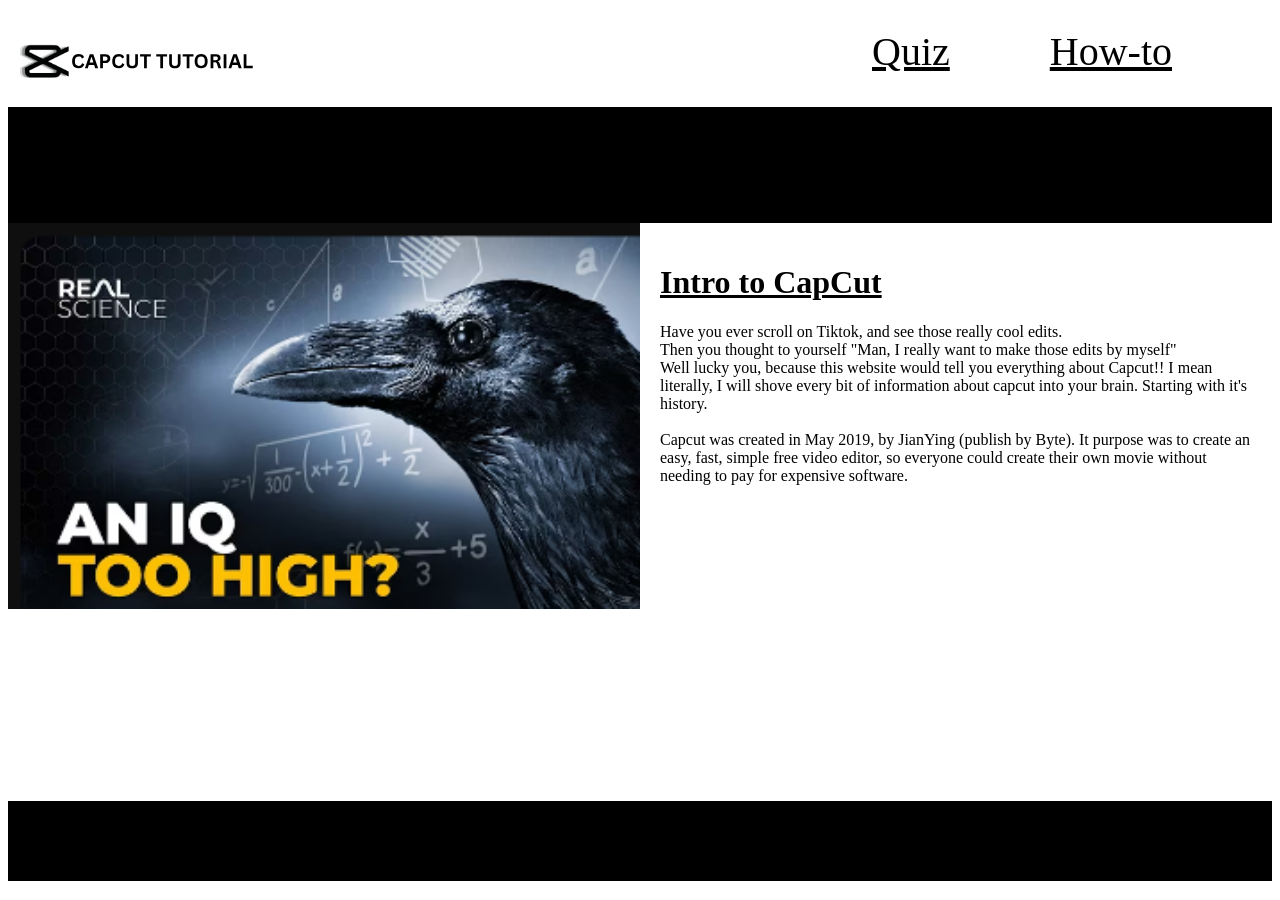
<file: index.html>
<!DOCTYPE html>
<html lang="en">
    <head>
        <title>Capcut introduction</title>
        <link rel="stylesheet" href="style.css">
        <link rel="icon" type="images/svg" href="images/CAPCUT_LOGO.svg">
        <meta name="viewport" content="width=device-width, initial-scale=1">
    </head>

    <body>
        <div class="container">
            <!--The buttons-->
            <div class="buttons">
                <a href="How_to.html">How-to</a>
                <a href="Quiz.html">Quiz</a>
            </div>
        
            <!--Logo-->
            <div class="Logo">
                <a href="index.html"><img src="images/Capcut_banner.svg" alt="Capcut_logo_that_takes_you_back_to_the_homepage" width="50%"></a>
            </div>

            <!--The banner-->
            <div class="banner">
                <h1>Banner</h1>
            </div>

            <!--The texts-->
            <div class="texts">
                <h1><u>Intro to CapCut</u></h1>
                <p>Have you ever scroll on Tiktok, and see those really cool edits.<br> Then you thought to yourself 
                    "Man, I really want to make those edits by myself"<br>Well lucky you, because this website would tell you everything about Capcut!! I mean literally, 
                    I will shove every bit of information about capcut into your brain. Starting with it's history.<br><br> Capcut was created in May 2019, by JianYing (publish by Byte). It purpose was to create an easy, fast, simple free video editor, so everyone could create their own movie without needing to pay for expensive software.</p>
            </div>

            <!--The images-->
            <div class="image">
                <img src="images/Screenshot_2026-05-14_122130.png" alt="image" width="100%">
            </div>
            
            <!--The footer-->
            <div class="footer">
                <h1>foot</h1>
            </div>

        </div>
    </body>
</html>
</file>
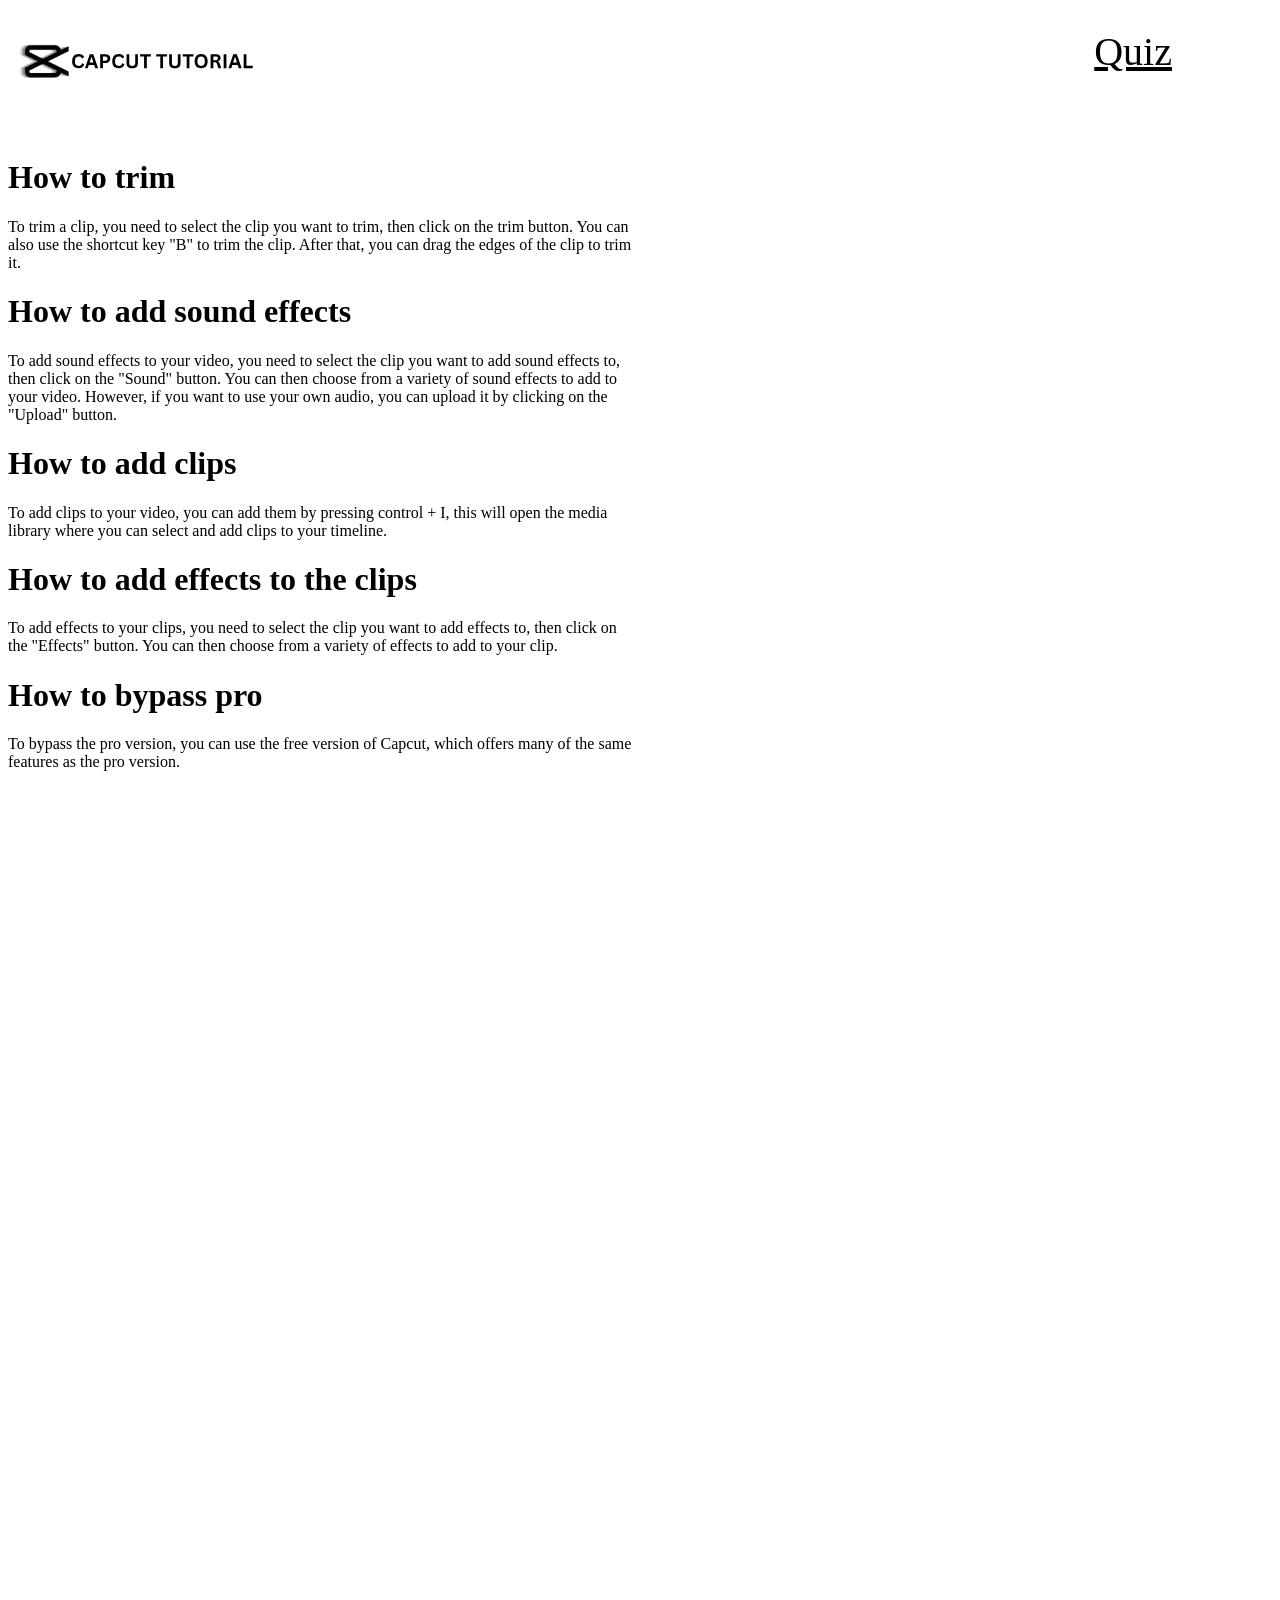
<file: How_to.html>
<!DOCTYPE html>
<html>
    <head>
        <title>How-to</title>
        <link rel="stylesheet" href="style.css">
        <link rel="icon" type="images/svg" href="images/CAPCUT_LOGO.svg">
        <meta name="viewport" content="width=device-width, initial-scale=1">
    </head>
    <body>
        <div class="container2">
            <!--The buttons-->
            <div class="buttons">
                <a href="Quiz.html">Quiz</a>
            </div>
            
            <!--Logo-->
            <div class="Logo">
                <a href="index.html"><img src="images/Capcut_banner.svg" alt="Capcut_logo_that_takes_you_back_to_the_homepage" width="50%"></a>
            </div>

            <div class="teach">
                <!--How to trim.-->
                <div class="trim">
                    <h1>How to trim</h1>
                    <p>To trim a clip, you need to select the clip you want to trim, then click on the trim button. You can also use the shortcut key "B" to trim the clip. After that, you can drag the edges of the clip to trim it.</p>
                </div>

                <!--How to add sound effects.-->
                <div class="sound_effect">
                    <h1>How to add sound effects</h1>
                    <p>To add sound effects to your video, you need to select the clip you want to add sound effects to, then click on the "Sound" button. You can then choose from a variety of sound effects to add to your video. However, if you want to use your own audio, you can upload it by clicking on the "Upload" button.</p>
                </div>

                <!--How to add clips.-->
                <div class="clips">
                    <h1>How to add clips</h1>
                    <p>To add clips to your video, you can add them by pressing control + I, this will open the media library where you can select and add clips to your timeline.</p>
                </div>
                
                <!--How to add effects to the clips.-->
                <div class="effects">
                    <h1>How to add effects to the clips</h1>
                    <p>To add effects to your clips, you need to select the clip you want to add effects to, then click on the "Effects" button. You can then choose from a variety of effects to add to your clip.</p>
                </div>

                <!--How to bypass pro.-->
                <div class="bypass">
                    <h1>How to bypass pro</h1>
                    <p>To bypass the pro version, you can use the free version of Capcut, which offers many of the same features as the pro version.</p>
                </div>
            </div>

        </div>
    </body>
</html>
</file>
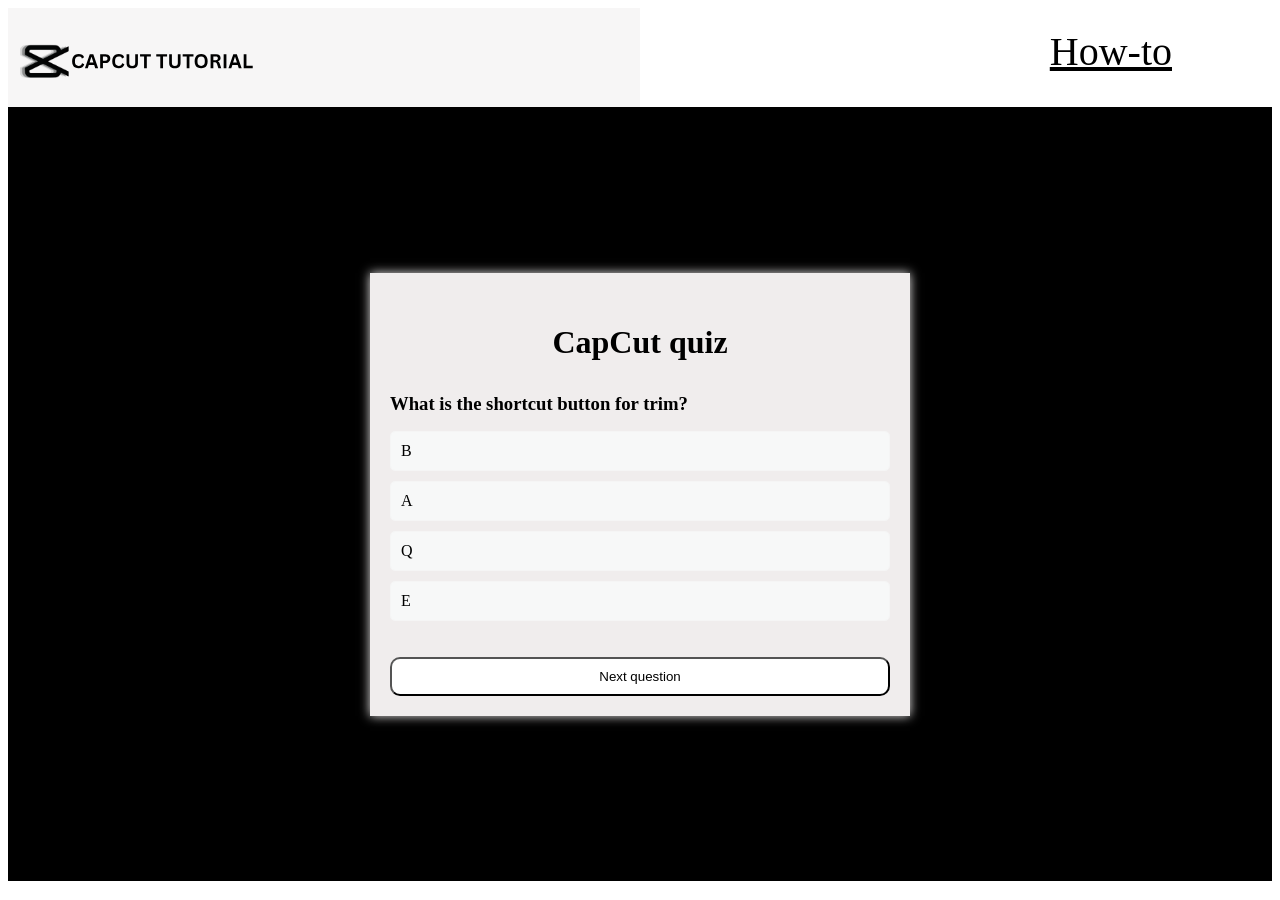
<file: Quiz.html>
<!DOCTYPE html>
<html>
    <head>
        <title>The Capcut Quiz</title>
        <link rel="stylesheet" href="style.css">
        <meta name="viewport" content="width=device-width, initial-scale=1">
        <link rel="icon" type="images/svg" href="images/CAPCUT_LOGO.svg">
    </head>
    <body>
        <div class="container3">
            <div class="LOGO">
                <a href="index.html"><img src="images/Capcut_banner.svg" alt="Capcut_logo_that_takes_you_back_to_the_homepage" width="50%"></a>
            </div>
            <div class="buttons">
                <a href="How_to.html">How-to</a>
            </div>
            <div class="quiz">
            <div class="quiz-container">
                <h1 class="quiz-title">CapCut quiz</h1>
                <div class="question-container">
                <h3 class="question">asdasdasdas</h3>
                <ul class="options">
                    <li class="option">1</li>
                    <li class="option">2</li>
                    <li class="option">3</li>
                    <li class="option">4</li>
                </ul>
                </div>
                <button class = "submits">Next question</button>
                </div>
                <script type="text/javascript" src="script.js"></script>
            </div>
        </div>
    </body>
</html>
</file>
<file: style.css>
/* Style for index page. */
/* Grid for index. */
.container{
    display: grid;
    grid-template-columns: 1fr 1fr;
    grid-template-rows: .2fr .4fr 2fr .1fr;
    grid-template-areas: 
    "log but"
    "ban ban"
    "images text"
    "foot foot";
    min-height: 97vh;
    background-color: black;
}



.buttons{
    grid-area: but;
    background-color: rgb(255, 255, 255);
    justify-content: center;
    
}

.Logo{
    grid-area: log;
    background-color: rgb(255, 255, 255);
}

/* Style for text in index page. */
.texts{
    grid-area: text;
    background-color: rgb(255, 255, 255);
    padding: 20px;
}

.image{
    grid-area: images;
    background-color: rgb(255, 255, 255);
}

.banner{
    grid-area: ban;
}

.footer{
    grid-area: foot;
}

a {
    color:black;
    margin-right: 100px;
    font-size: 40px;
    float: right;
    margin-top: 20px;
}


/* Style for How-to page */
.container2{
    display: grid;
    grid-template-columns: 1fr 1fr;
    grid-template-rows: .2fr .4fr 2fr .1fr;
    grid-template-areas: 
    "log but"
    "ban ban"
    "images text"
    "foot foot";
    min-height: 97vh;
}




/* End of styling for How-to page */


/* Style for quiz page */
/* Grid for quiz page */

.container3{
    display: grid;
    grid-template-columns: 1fr 1fr;
    grid-template-rows: .2fr 2fr ;
    grid-template-areas: 
    "log but"
    "quisz quisz";
    min-height: 97vh;
    background-color: rgb(247, 246, 246);
}

.quiz{
    margin: 0;
    padding: 0;
    display: flex;
    justify-content: center;
    align-items: center;
    grid-area: quisz;
    background-color: rgb(0, 0, 0);
}

.quiz-container{
    width: 500px;
    padding: 20px;
    box-shadow: 0 0 10px rgb(231, 229, 229);
    animation: fadeIn 0.5s ease-in-out;
    background-color: rgb(240, 237, 237);
}

.quiz-container h1{
    text-align: center;
}

.quiz-title{
    text-align: center;
    padding: 10px 20px;
    cursor: pointer;
    border: none;
    border-radius: 5px;
}

/* Question */
.question-container{
    margin-top: 20px;
    width: 100%;
    margin: 0 auto;
}

.question{
    margin-bottom: 10px;
}


/* Option button styling */
.options {
    list-style: none;
    padding: 0;
}

.option {
    margin: 10px 0;
    cursor: pointer;
    padding: 10px;
    border: 1px solid whitesmoke;
    border-radius: 5px;
    background-color: rgb(247, 248, 248);
}

.option.selected {
    background-color: black;
    color: white;
}



/* Submit button styling */
.submits {
    width: 100%;
    margin: 20px auto 0;
    padding: 10px 20px;
    background-color: rgb(255, 255, 255);
    color: black;
    border-radius: 10px;
}

.submits :hover {
    background-color: black;
    color: rgb(241, 239, 239);
}

/* End of quiz style */
</file>
